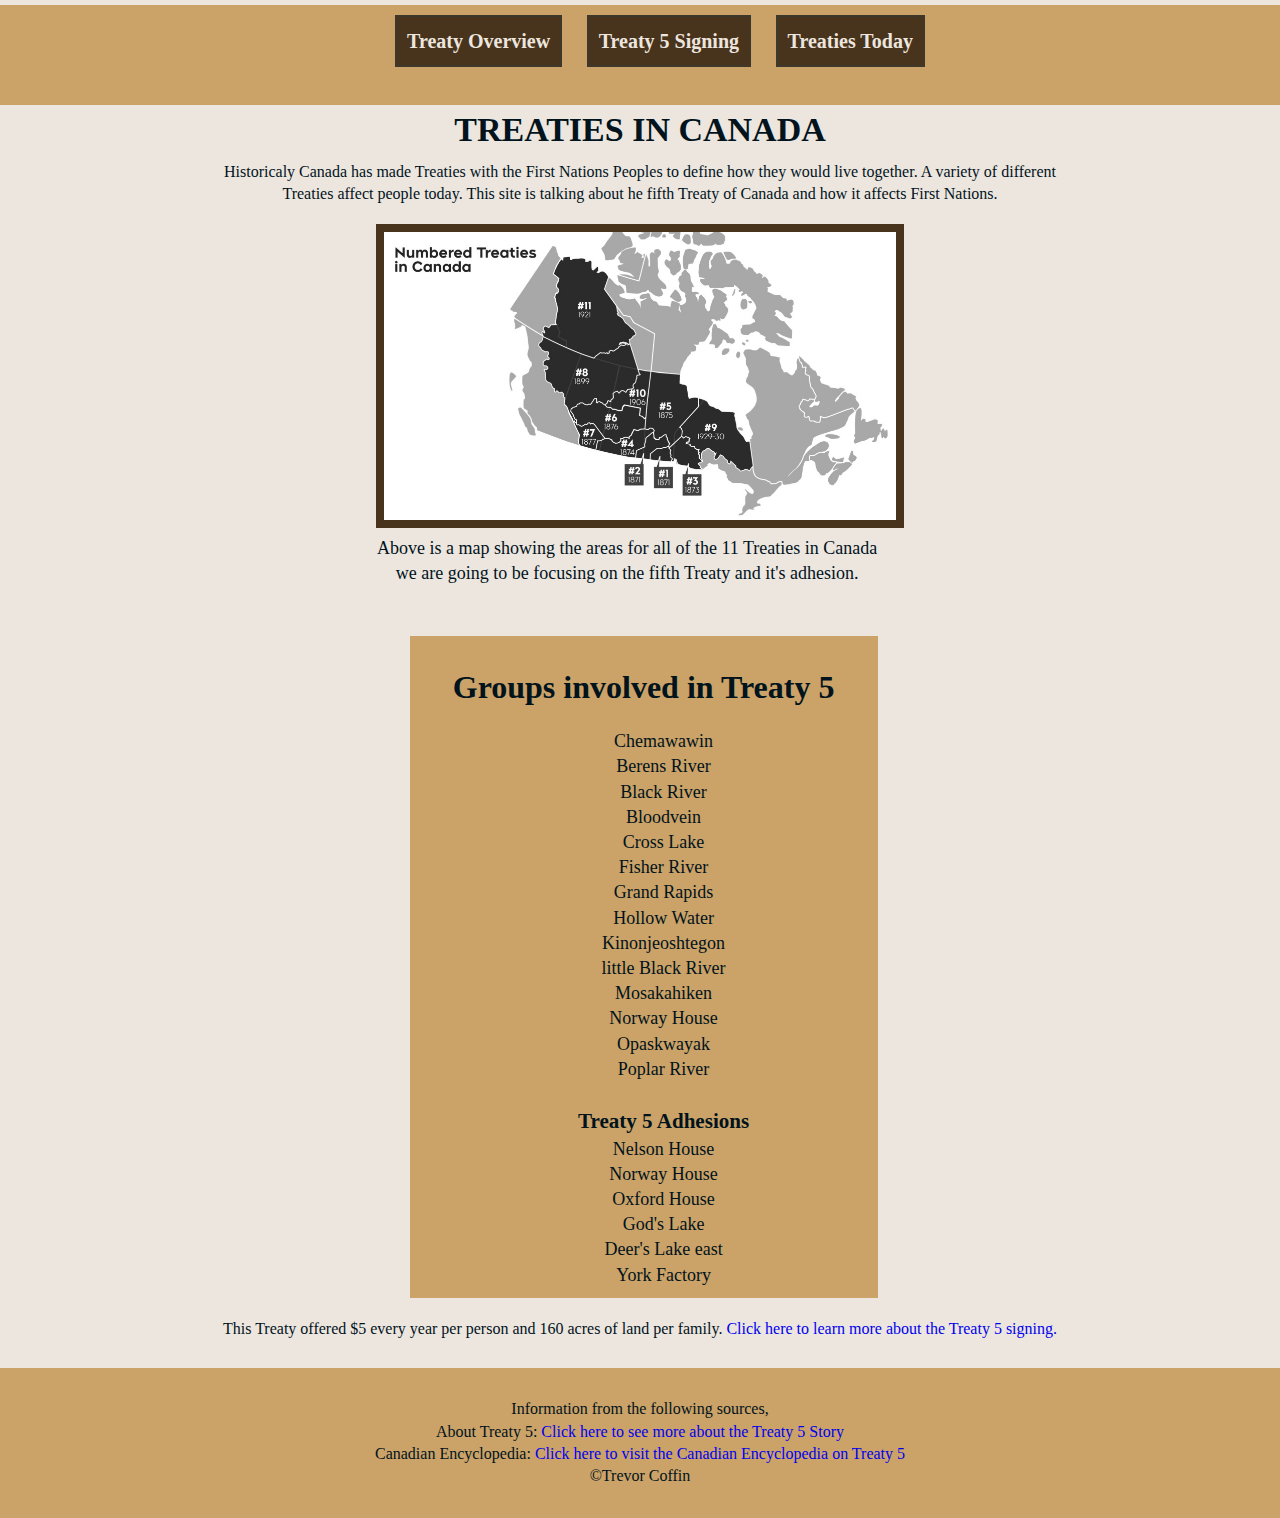
<file: index.html>
<!DOCTYPE html>
<html lang="en">
  <head>
    <meta charset="UTF-8" />
    <meta http-equiv="X-UA-Compatible" content="IE=edge" />
    <meta name="viewport" content="width=device-width, initial-scale=1.0" />
    <title>Treaty Overview</title>

    <!--
      This element links to the external stylesheet of the website 
      and enables any CSS to take effect on this page.
    -->
    <link rel="stylesheet" href="stylesheets/main.css" />

    <style>
      /*
        The element with the id of secondary-title will be styledd with an underline and be bolded
      */
      #secondary-title {
        font-weight: bold;
      }

      /*
        figcaptions on this page will have no margin on the top and bottom and 15px of margin on the sides
        have a width of 40% of the page an be aligned to the center of the page
      */
      figcaption {
        margin: 0p 15px;
        width: 40%;
        text-align: center;
        margin-left: 29%;
      }

      /* sections on this page have a width of 35% of the screen and are pushed 30% to the right */
      section {
        width: 35%;
        margin-left: 30%;
      }

      /*
        any element with the class of space on this page will have 15px of space between the element itself
        and its border
      */
      .space {
        padding: 15px;
      }

      /*
        The element with the id of "additional-link" will be styled to have no extra text decoration,
        a space of 2 px between the element and it's border, have a backgorund colour of #cba267 (a light
        brown), a text colour of black, and a solid 2px wide dark brown border.
      */
      #additional-link {
        text-decoration: none;
        padding: 2px;
        background-color: #cba267;
        color: black;
        border: 2px solid #48331d;
      }

      /*
        This styles links on this page to no longer have the default underline
        beneath the link text
      */
      a {
        text-decoration: none;
      }

      #hover-grow:hover {
        transform: scale(1.06);
      }

      body {
        margin: 0;
        padding: 0;
      }
    </style>
  </head>
  <body>
    <header>
      <!--
        navigation bar for future pages and content
      -->
      <nav>
        <ul>
          <li><a href="index.html" class="nav-link">Treaty Overview</a></li>
          <li><a href="treaty-five-signing.html" class="nav-link">Treaty 5 Signing</a></li>
          <li><a href="treaties-today.html" class="nav-link">Treaties Today</a></li>
        </ul>
      </nav>
      <h1>Treaties In Canada</h1>
    </header>

    <!--
      main content for the homepage
    -->
    <main>
      <p>
        Historicaly Canada has made Treaties with the First Nations Peoples to define how they would live together. A variety of different<br />
        Treaties affect people today. This site is talking about he fifth Treaty of Canada and how it affects First Nations.
      </p>

      <!-- 
        a collection of an image and some text (caption) to describe it
      -->
      <figure>
        <img
          id="hover-grow"
          src="images/numbered-treaties-map.jpg"
          width="40%"
          alt="A map of Canada with the 11 treaty area borders overlayed 
            tagged with their number and year they were signed" />
        <figcaption>
          Above is a map showing the areas for all of the 11 Treaties in Canada we are going to be focusing on the fifth Treaty and it's
          adhesion.
        </figcaption>
      </figure>
      <br />
      <br />
      <!--
        div with a list of all groups in the Treaty signing (including the adhesion)
      -->
      <section class="normal-section">
        <h2>Groups involved in Treaty 5</h2>
        <ul>
          <li>Chemawawin</li>
          <li>Berens River</li>
          <li>Black River</li>
          <li>Bloodvein</li>
          <li>Cross Lake</li>
          <li>Fisher River</li>
          <li>Grand Rapids</li>
          <li>Hollow Water</li>
          <li>Kinonjeoshtegon</li>
          <li>little Black River</li>
          <li>Mosakahiken</li>
          <li>Norway House</li>
          <li>Opaskwayak</li>
          <li>Poplar River</li>
          <br />
          <h3 id="secondary-title">Treaty 5 Adhesions</h3>
          <li>Nelson House</li>
          <li>Norway House</li>
          <li>Oxford House</li>
          <li>God&#39;s Lake</li>
          <li>Deer&#39;s Lake east</li>
          <li>York Factory</li>
        </ul>
      </section>
      <!--
        extra information below the div
      -->
      <p class="space">
        This Treaty offered $5 every year per person and 160 acres of land per family.
        <a href="treaty-five-signing.html">Click here to learn more about the Treaty 5 signing.</a>
      </p>
    </main>
    <!--
      footer with copright and source information
    -->
    <footer>
      <p class="footer-text">
        Information from the following sources,<br />
        About Treaty 5:
        <a target="_blank" href="https://www.treaty5.com/story-of-treaty-5-1875-the-winnipeg-treaty"
          >Click here to see more about the Treaty 5 Story
        </a>
        <br />
        Canadian Encyclopedia:
        <a target="_blank" href="https://www.thecanadianencyclopedia.ca/en/article/treaty-5">
          Click here to visit the Canadian Encyclopedia on Treaty 5
        </a>
        <br />
        &#169;Trevor Coffin
      </p>
    </footer>
  </body>
</html>
</file>
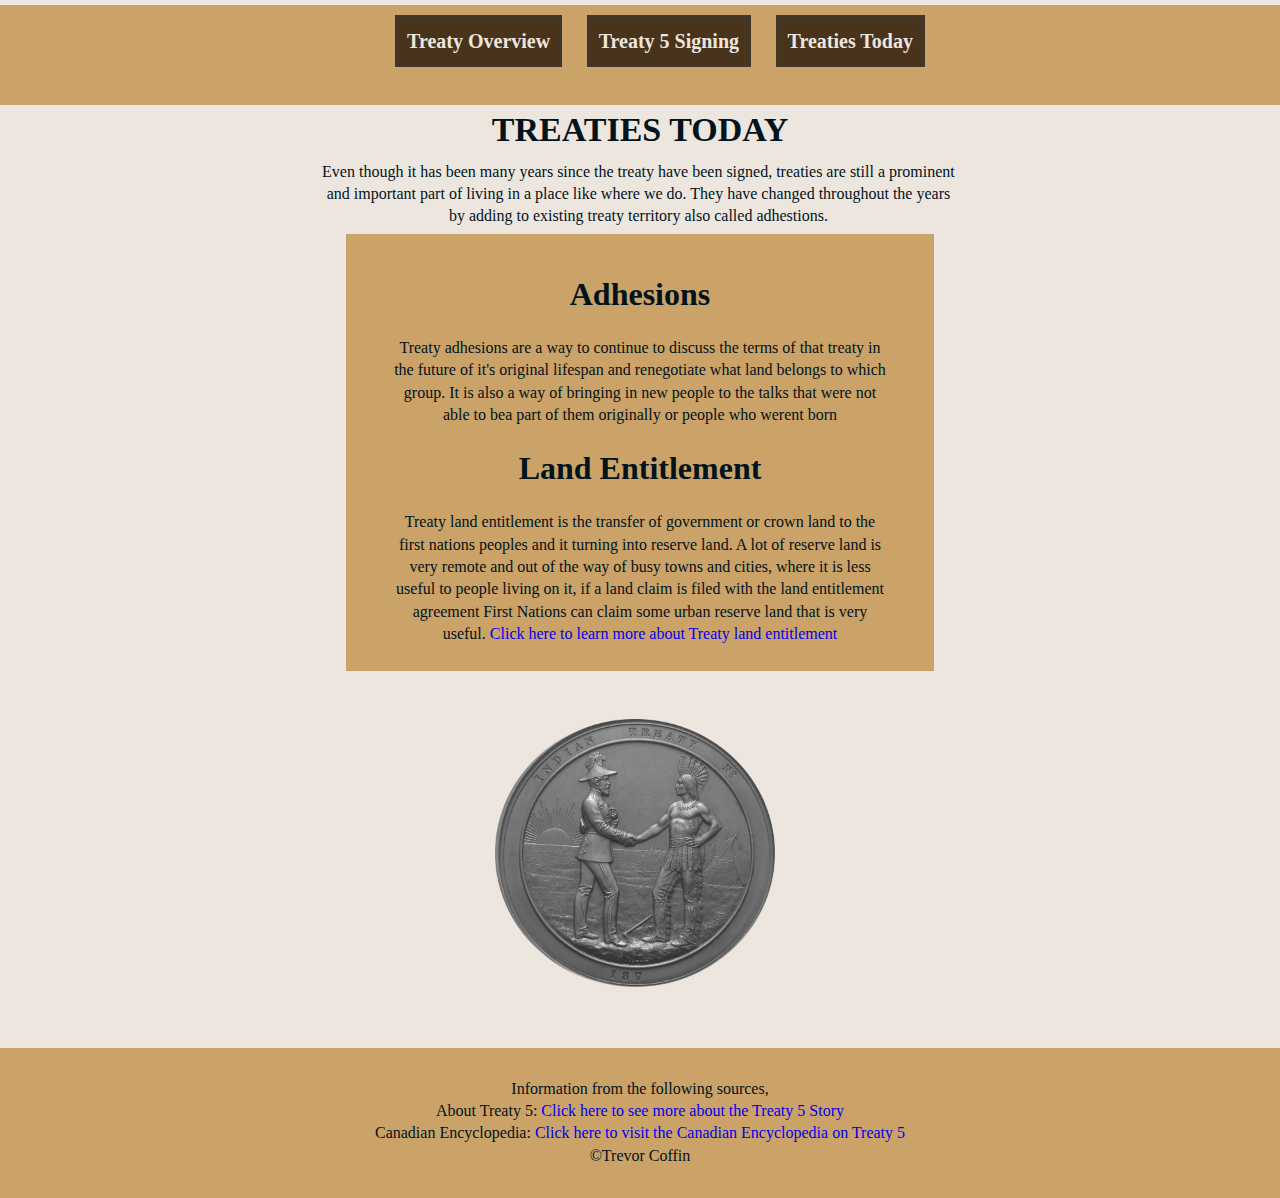
<file: treaties-today.html>
<!--
  Name: Trevor Coffin
  Course: We Development
  Teacher: Mr. Hardman
  School: PTEC
  Date Last Modified: Jan/18/2023
-->
<!DOCTYPE html>
<html lang="en">
  <head>
    <meta charset="UTF-8" />
    <meta http-equiv="X-UA-Compatible" content="IE=edge" />
    <meta name="viewport" content="width=device-width, initial-scale=1.0" />
    <title>Treaties Today</title>
    <link rel="stylesheet" href="stylesheets/main.css" />
    <style>
      /* 
        The element with the id of "sub-text" has a width of half the screen and
        is pushed 24.8% to the right of the screen
      */
      #sub-text {
        width: 50%;
        margin-left: 24.8%;
      }

      /* divs on this page have a width of 40% of the screen */
      div {
        width: 40%;
      }

      /* This styles any links on this page to get rid of it's default underline */
      a {
        text-decoration: none;
      }

      img {
        border: none;
        margin: 10px 0;
      }

      /* 
        All the CSS and HTML for the flipping Treaty Medal is from W3 Schools webpage on 
        how to use the rotate property.

        This styles the element with the flip card class to have a trasparent background
        height and width of 400 and 300px the perspective element shows the element as if
        it was a 3 dimentional object and adds margin around it
      */
      .flip-card {
        background-color: transparent;
        width: 400px;
        height: 300px;
        perspective: 1000px;
        margin-top: 3%;
        margin-bottom: 3%;
        margin-left: 34%;
      }

      /*
        This positions the inner card part and gets it ready for flipping
        relative positions the element relative to its ancestor element
        the width and height are set. The text align centers the text in the element
        the transforms make the flipping look more 3 dimentional
      */
      .flip-card-inner {
        position: relative;
        width: 100%;
        height: 100%;
        text-align: center;
        transition: transform 0.8s;
        transform-style: preserve-3d;
      }

      /* 
        This snippet of CSS makes it so when you hover over you hover over this element
        it rotates the element to the other side
      */
      .flip-card:hover .flip-card-inner {
        transform: rotateY(180deg);
      }

      /* 
        This hides the back face when the front face is positioned towards the user
      */
      .flip-card-front,
      .flip-card-back {
        position: absolute;
        width: 100%;
        height: 100%;
        -webkit-backface-visibility: hidden;
        backface-visibility: hidden;
      }

      /* 
        This styles the background colour of the front side
      */
      .flip-card-front {
        background-color: #ede6df;
      }

      /* 
        This styles the background colour of the back face and roates the Medal
      */
      .flip-card-back {
        background-color: #ede6df;
        transform: rotateY(180deg);
      }
    </style>
  </head>
  <body>
    <header>
      <!-- navigation bar for easy transport around the web pages -->
      <nav>
        <ul>
          <li><a href="index.html" class="nav-link">Treaty Overview</a></li>
          <li><a href="treaty-five-signing.html" class="nav-link">Treaty 5 Signing</a></li>
          <li><a href="treaties-today.html" class="nav-link">Treaties Today</a></li>
        </ul>
      </nav>
    </header>
    <!-- main area of content -->
    <main>
      <section>
        <h1>Treaties Today</h1>
        <p id="sub-text">
          Even though it has been many years since the treaty have been signed, treaties are still a prominent and important part of living in
          a place like where we do. They have changed throughout the years by adding to existing treaty territory also called adhestions.
        </p>

        <div>
          <h2>Adhesions</h2>
          <p>
            Treaty adhesions are a way to continue to discuss the terms of that treaty in the future of it's original lifespan and renegotiate
            what land belongs to which group. It is also a way of bringing in new people to the talks that were not able to bea part of them
            originally or people who werent born
          </p>
          <h2>Land Entitlement</h2>
          <p>
            Treaty land entitlement is the transfer of government or crown land to the first nations peoples and it turning into reserve land.
            A lot of reserve land is very remote and out of the way of busy towns and cities, where it is less useful to people living on it,
            if a land claim is filed with the land entitlement agreement First Nations can claim some urban reserve land that is very useful.
            <a target="_blank" href="https://www.gov.mb.ca/inr/major-initiatives/treaty-land-entitlement.html">
              Click here to learn more about Treaty land entitlement
            </a>
          </p>
        </div>
      </section>
      <!-- 
        This block of HTML is the HTMl from W3 Schools and is the elements
        for the flipping Treaty Medal
      -->
      <div class="flip-card">
        <div class="flip-card-inner">
          <div class="flip-card-front">
            <img src="images/Treaty-medal.png" alt="Treaty Medal" style="width: 70%" />
          </div>
          <div class="flip-card-back">
            <img src="images/Treaty-medal.png" alt="Treaty Medal" style="width: 70%" />
          </div>
        </div>
      </div>
    </main>
    <!-- Footer at the bottom contains copyright and source information -->
    <footer>
      <p class="footer-text">
        Information from the following sources,<br />
        About Treaty 5:
        <a target="_blank" href="https://www.treaty5.com/story-of-treaty-5-1875-the-winnipeg-treaty"
          >Click here to see more about the Treaty 5 Story
        </a>
        <br />
        Canadian Encyclopedia:
        <a target="_blank" href="https://www.thecanadianencyclopedia.ca/en/article/treaty-5">
          Click here to visit the Canadian Encyclopedia on Treaty 5
        </a>
        <br />
        &#169;Trevor Coffin
      </p>
    </footer>
  </body>
</html>
</file>
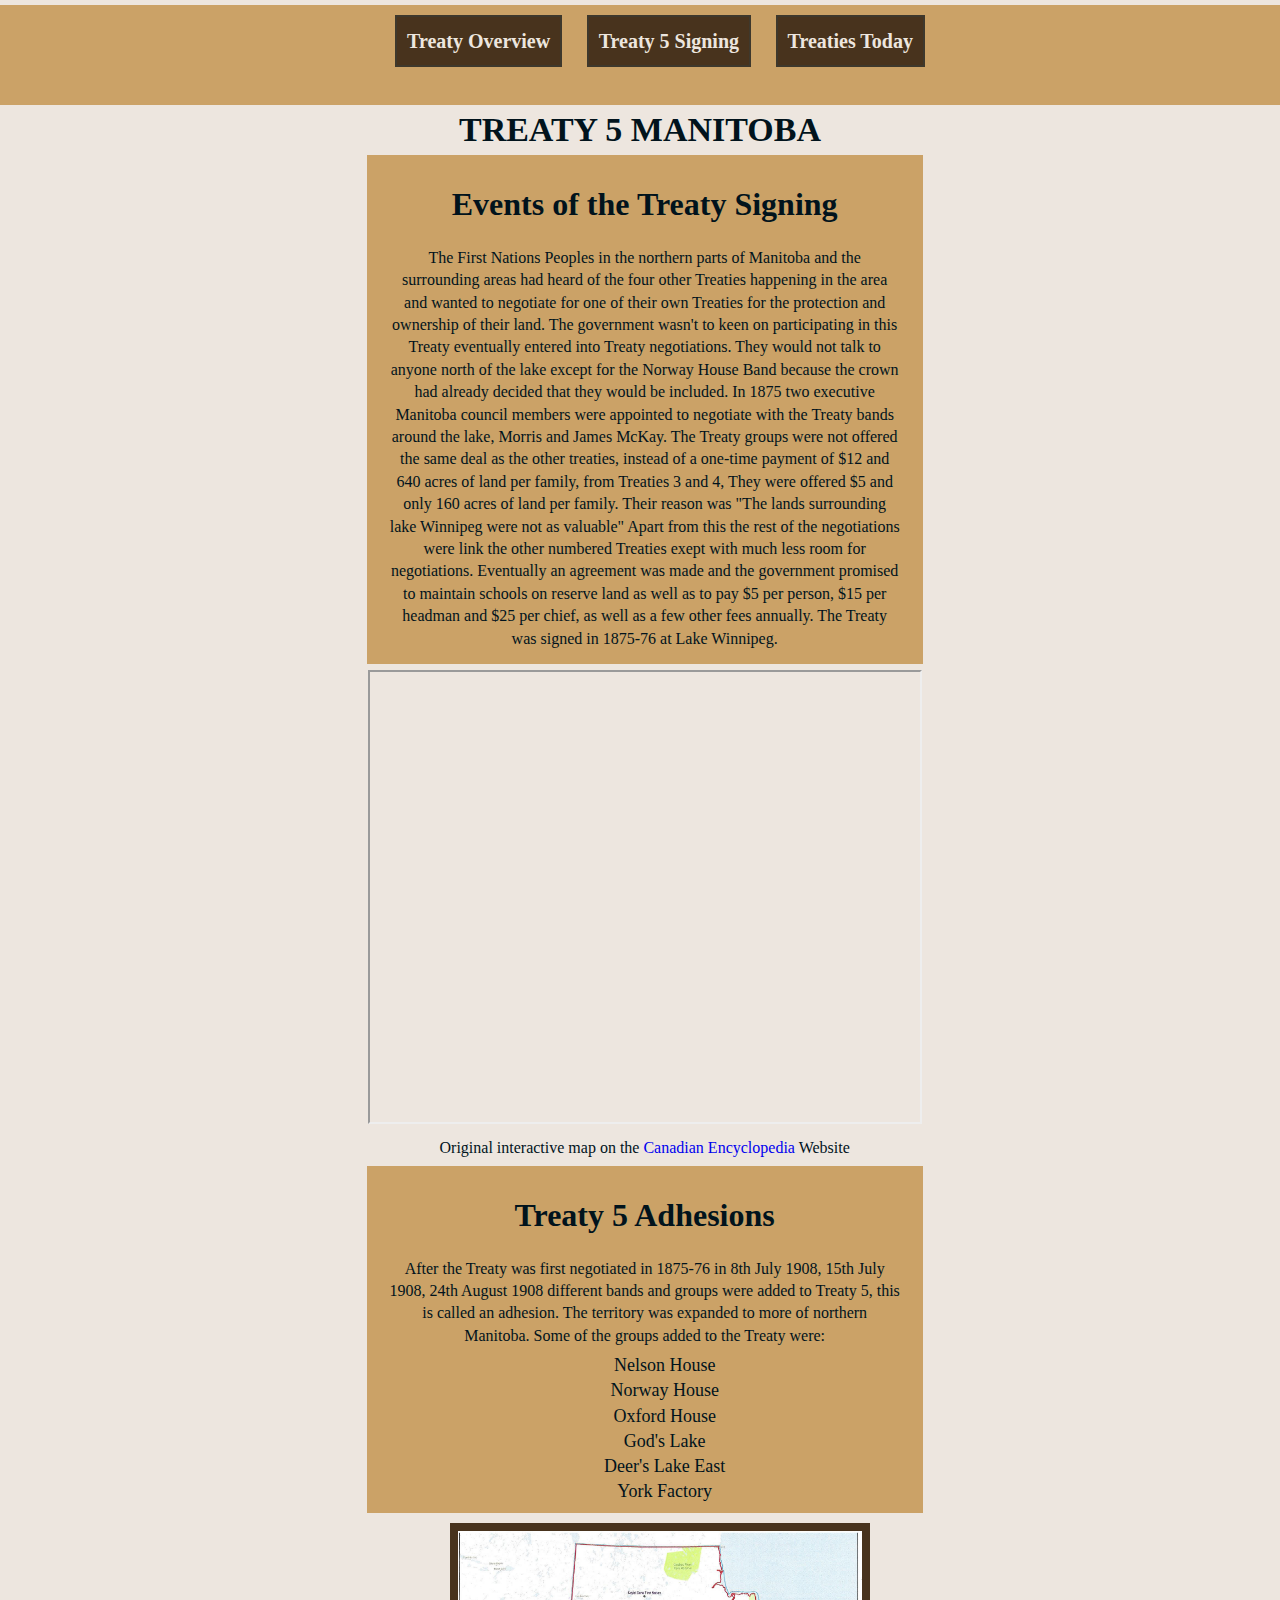
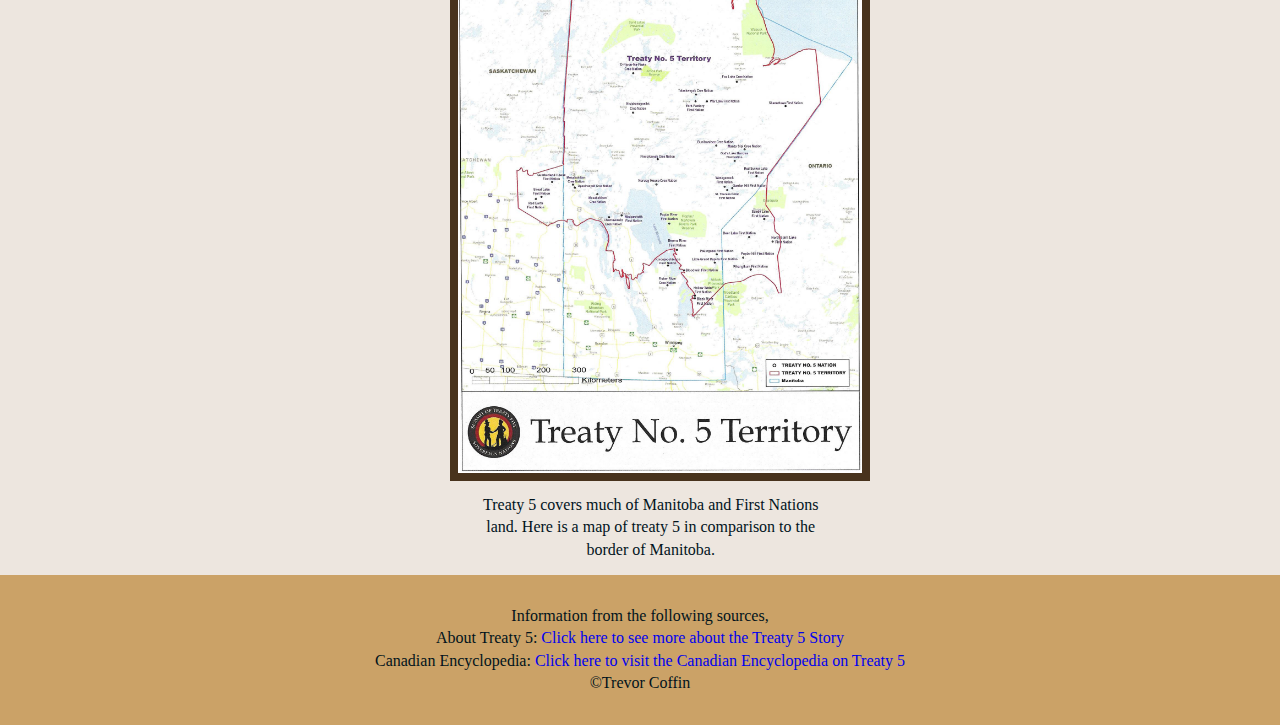
<file: treaty-five-signing.html>
<!--
  Name: Trevor Coffin
  Course: Web Development
  Teacher: Mr. Hardman
  School: Pembina Trails Early College
  Date Last Modified: 18<sup>th</sup> dec 2022
-->

<!DOCTYPE html>
<html lang="en">
  <head>
    <meta charset="UTF-8" />
    <meta http-equiv="X-UA-Compatible" content="IE=edge" />
    <meta name="viewport" content="width=device-width, initial-scale=1.0" />
    <title>Treaty 5 Signing</title>
    <link rel="stylesheet" href="stylesheets/main.css" />
    <style>
      /* 
        This styles anything with the class of left-text to have a width of 55% of the screen
      */
      .left-text {
        width: 55%;
      }

      /* 
        This styles images to have a width of 34% of the screen to be aligned to the right of the page
        and to be pushed off the right wall 80px
      */
      img {
        width: 40%;
        margin-right: 10%;
      }

      /* 
        the element with an id of caption will be styled with the width of 36% of the screen to be on the 
        right of the screen the text to be in the center and to be pushed off the right of the screen 
        by 80px
      */
      #caption {
        width: 36%;
        text-align: center;
        margin-left: 26%;
      }

      section {
        margin-left: 16%;
        margin-right: 5%;
      }

      iframe {
        margin-top: 1%;
      }

      #credit-text {
        margin-left: 15%;
      }

      a {
        text-decoration: none;
      }

      body {
        text-align: center;
      }
    </style>
  </head>
  <body>
    <header>
      <!--
        navigation bar for at the top of the webpage for easy access to all
        of the different pages of the site
      -->
      <nav>
        <ul>
          <li><a href="index.html" class="nav-link">Treaty Overview</a></li>
          <li><a href="treaty-five-signing.html" class="nav-link">Treaty 5 Signing</a></li>
          <li><a href="treaties-today.html" class="nav-link">Treaties Today</a></li>
        </ul>
      </nav>
      <h1>Treaty 5 Manitoba</h1>
    </header>
    <!-- 
      main body of content for the Treaty 5 Manitoba page
    -->
    <main>
      <section>
        <!-- 
          The main written peice of the content
        -->
        <section class="left-text">
          <div>
            <h2>Events of the Treaty Signing</h2>
            <p>
              The First Nations Peoples in the northern parts of Manitoba and the surrounding areas had heard of the four other Treaties
              happening in the area and wanted to negotiate for one of their own Treaties for the protection and ownership of their land. The
              government wasn't to keen on participating in this Treaty eventually entered into Treaty negotiations. They would not talk to
              anyone north of the lake except for the Norway House Band because the crown had already decided that they would be included. In
              1875 two executive Manitoba council members were appointed to negotiate with the Treaty bands around the lake, Morris and James
              McKay. The Treaty groups were not offered the same deal as the other treaties, instead of a one-time payment of $12 and 640 acres
              of land per family, from Treaties 3 and 4, They were offered $5 and only 160 acres of land per family. Their reason was "The
              lands surrounding lake Winnipeg were not as valuable" Apart from this the rest of the negotiations were link the other numbered
              Treaties exept with much less room for negotiations. Eventually an agreement was made and the government promised to maintain
              schools on reserve land as well as to pay $5 per person, $15 per headman and $25 per chief, as well as a few other fees annually.
              The Treaty was signed in 1875-76 at Lake Winnipeg.
            </p>
          </div>
          <iframe
            src="https://native-land.ca/api/embed/embed.html?maps=treaties&name=treaty-5-1908,treaty-5-1875"
            width="550px"
            height="450px"
            alt="interactive Treaty 5 map for the area and border of Treaty 5 original map on Canadian Encyclopedia"></iframe>
          <p>
            <!-- Interactive map from the Canadian Encyclopedia of the Treaty 5 territory -->
            Original interactive map on the
            <a target="_blank" href="https://www.thecanadianencyclopedia.ca/en/article/treaty-5">Canadian Encyclopedia</a> Website
          </p>

          <div>
            <h2>Treaty 5 Adhesions</h2>
            <p>
              After the Treaty was first negotiated in 1875-76 in 8th July 1908, 15th July 1908, 24th August 1908 different bands and groups
              were added to Treaty 5, this is called an adhesion. The territory was expanded to more of northern Manitoba. Some of the groups
              added to the Treaty were:
            </p>
            <!-- List of groups in the adhesion -->
            <ul>
              <li>Nelson House</li>
              <li>Norway House</li>
              <li>Oxford House</li>
              <li>God&#39;s Lake</li>
              <li>Deer&#39;s Lake East</li>
              <li>York Factory</li>
            </ul>
          </div>
        </section>
        <img
          src="images/treaty-5-map.jpg"
          alt="Map reference for the Treaty 5 area in reference to the surrounding provinces. 
          The Treaty territory is mostly in manitoba and near the bottom of the treaty land,
          but around the middle of manitoba it goes a little bit into Ontario and Saskatchewan" />
        <p id="caption">
          Treaty 5 covers much of Manitoba and First Nations land. Here is a map of treaty 5 in comparison to the border of Manitoba.
        </p>
      </section>
    </main>
    <!-- 
      The fotter contains copyright and source information
    -->
    <footer>
      <p class="footer-text">
        Information from the following sources,<br />
        About Treaty 5:
        <a target="_blank" href="https://www.treaty5.com/story-of-treaty-5-1875-the-winnipeg-treaty"
          >Click here to see more about the Treaty 5 Story
        </a>
        <br />
        Canadian Encyclopedia:
        <a target="_blank" href="https://www.thecanadianencyclopedia.ca/en/article/treaty-5">
          Click here to visit the Canadian Encyclopedia on Treaty 5
        </a>
        <br />
        &#169;Trevor Coffin
      </p>
    </footer>
  </body>
</html>
</file>
<file: stylesheets/main.css>
/* 
  (Comment below from Scott Hardman)
  This will style all elements to have no space
  around the edges of the element by default and 
  have line spacing of all 140% of the font size 
  of the element.

  as well at the top of this document, the colour
  scheme of this website is muted orange/browns.

  the background and hover background for the nav
  links is (#ede6df) a very light brown.

  The background colours for sections, divs, the
  nav bar and a few other elements is (#cba267)
  a light muted orange.

  The image borders, nav link backgrounds, nav link
  hover text as well as a few others is (#48331d)
  a dark brown for colour contrast.

  This colour scheme is used because the colour
  brown in psychology reminds people of the earth
  nature and gives people a sense of comfort and
  security, this page is discussing Treaties so
  it is important to make users feel welcome in a 
  learning environment.
*/
* {
  margin: 0;
  line-height: 140%;
}

/* 
  This sets the default font-size of the html element to 62.5% 
  of the default font-size of the web browser or web page.
*/
html {
  font-size: 62.5%;
}

/* 
  The first 2 lines set the color of the background and text in 
  the body element background is set to #055a8705 and the text 
  is set to #01131c. 
  
  The font-family attribute sets the font for the text and any 
  alternative fonts if the browser doesn't support the primary 
  font.

  (Comment below from Scott Hardman)
  This will style the body element and all elements that inherit
  from the body styling to have a font-size of 1.8 times the size 
  of the root elements font size.
*/
body {
  color: #01131c;
  background-color: #ede6df;
  font-family: "Times new roman" Georgia serif;
  font-size: 1.8rem;
  text-align: center;
}

/* 
  This styles the font-size of any h1 elements to be 2.5 times 
  the size of the root element. (html element)

  margin border and padding is the space added between other 
  elements and the border (Margin) and the element and the border.
  (Padding) in this instance there is 10px of space between the
  border and other elements and 1px of space between the border
  and the element and finally the border itself is 1px thick.

  text-transform is a property that allows you to change text 
  elements
*/
h1 {
  font-size: 3.4rem;
  border: 1px;
  padding: 1px;
  text-transform: uppercase;
  -webkit-text-decoration: bold;
  -moz-text-decoration: bold;
  text-decoration: bold;
}

/* 
  second largest headings are styled to have a font-size of 2.3 times the
  size of the root element have a margin of 18px to the top and bottom, and
  5px to the sides to have a border that is 1px thick and have 1px of space
  between the element and it's border
*/
h2 {
  font-size: 3.2rem;
  margin: 18px 5px;
  border: 1px;
  padding: 1px;
}

/* 
  This again styles the text to be 1.6 times the size of the root 
  element 

  This margin gives 5px of space around the outside of the <p> 
  elements' border.

  The border sets the size of the border to be 1 px in size.

  This padding property adds 1px of space between the element and 
  it's border
*/
p {
  font-size: 1.6rem;
  margin: 5px 5px;
  border: 1px;
  padding: 1px;
}

/* 
  This sets the background color of the nav to be #55bde730, 
  this color is a light off blue
*/
nav {
  background-color: #cba267;

  height: 100px;
}

/* 
  A margin of 5px this space goes around the entire element

  Padding is set to none so that there is less space between 
  the border and the element.
*/
nav ul {
  margin: 5px;

  list-style: none;
}

/* 
  display: inline-block; allows the links in the nav to be 
  displayed beside each other instead of being in a vertical 
  list.
*/
nav li {
  display: inline-block;
}

/* 
  (Comment from Scott hardman *don't have the full comment here)
  Height 95% means that this element is 95% the height of the 
  parent element.
  
  This allows 15px of space between the links and the border
*/
nav a {
  height: 95%;

  padding: 15px;

  color: #ede6df;

  text-decoration: none;
  font-weight: bold;
}

/* 
  When tabbing through or hovering over this element the background 
  is set to a light blue #005aad and the font-color is set to a 
  lighter blue #55bde7
*/
nav a:hover,
nav a:focus {
  background-color: #ede6df;
  color: #48331d;
}

/* 
  any elements with the class of nav-link to have a background of #55bde770
  be aligned horizontally with other elements have a margin of 10px the font-size is set to 
  20px our border is 2px with a color of solid dark blue and 10px of padding between the
  element and its border
*/
.nav-link {
  background-color: #48331d;
  display: inline-block;
  margin: 10px;
  font-size: 20px;
  border: 2px, solid, #055a8725;
  padding: 10px;
}

/* 
  images on any webpages are styled to have a solid orange border of color #ff7f34 and to have a
  margin on all sides of 10px
*/
img {
  border: 8px solid #48331d;
  margin-top: 1%;
}

/* 
  any element with the class of normal-section will be styled to have a background-color of light blue
  or #55bde7 and an opacity of 50 to have padding of 1.5% on the top and 3% on the sides, also padding 
  between the element and it's border of 10px
*/
.normal-section {
  background-color: #cba267;
  padding: 10px;
  margin-left: 32%;
}

/* 
  any divs in a section will be styled to be displayed next to other elements horizontally have a width
  of 80% of the screen have 1.5% of the screen between itself and it's border on the top and 3% on the
  bottom and finally its background color will be set to a light blue of the hex #55bde750 and opacity of
  50
*/
section div {
  display: inline-block;

  padding: 1.5% 3%;

  background-color: #cba267;
}

/* 
  figures inside a section will be displayed horizontaly next to other elements and be 50% the width
  of the screen
*/
section figure {
  display: inline-block;

  width: 50%;
}

/* 
  spans on the website will be bolded and underlined
*/
span {
  font-weight: bold;
  text-decoration: underline;
}

footer {
  background-color: #cba267;
  height: 150px;
}

.footer-text {
  margin-top: 1%;
  padding: 30px;
}

footer a {
  text-decoration: none;
}

li {
  list-style: none;
}
</file>
